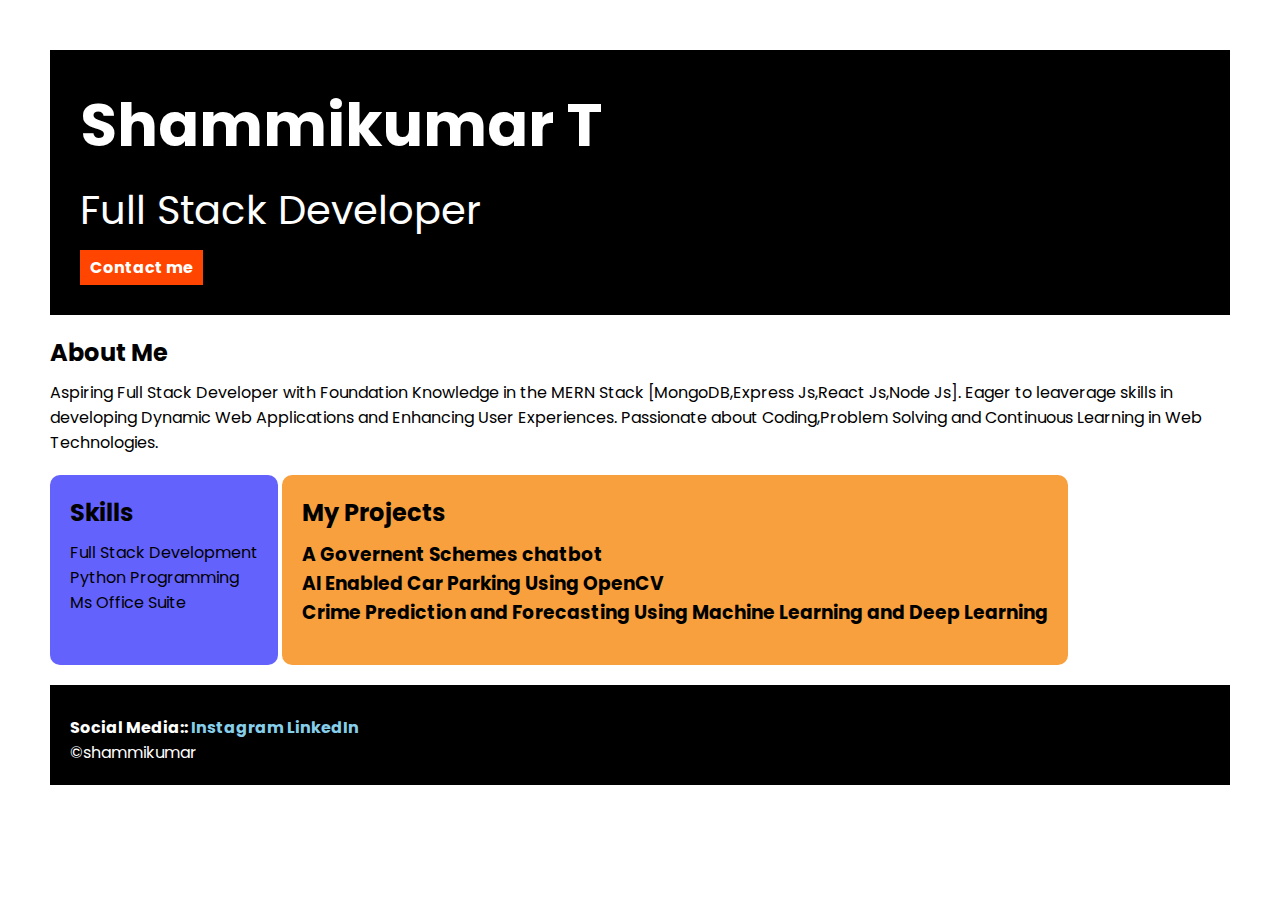
<file: index.html>
<!DOCTYPE html>
<html lang="en">

<head>
    <meta charset="UTF-8">
    <meta name="viewport" content="width=device-width, initial-scale=1.0">
    <title>Portfolio</title>
    <link rel="stylesheet" href="style.css">
    <link rel="preconnect" href="https://fonts.googleapis.com">
    <link rel="preconnect" href="https://fonts.gstatic.com" crossorigin>
    <link
        href="https://fonts.googleapis.com/css2?family=Poppins:ital,wght@0,100;0,200;0,300;0,400;0,500;0,600;0,700;0,800;0,900;1,100;1,200;1,300;1,400;1,500;1,600;1,700;1,800;1,900&family=Young+Serif&display=swap"
        rel="stylesheet">
</head>

<body>
    <div class="container">
        <div class="section-one">
            <h1 class="section-one__name">Shammikumar T</h1>
            <p class="section-one__role">Full Stack Developer</p>
            <h4><a class="section-one__con" href="contact.html">Contact me</a></h4>
        </div>
        <div class="section-two">
            <h2 class="section-two__about">About Me</h2>
            <p class="section-two__desc">Aspiring Full Stack Developer with Foundation Knowledge in the MERN Stack [MongoDB,Express Js,React
                Js,Node
                Js]. Eager to leaverage skills in developing Dynamic Web Applications and Enhancing User Experiences.
                Passionate about Coding,Problem Solving and Continuous Learning in Web Technologies.</p>
        </div>
        <div class="section-three">
            <h2 class="section-three__skil">Skills</h2>
            <ul  class="section-three__list"  type="square">
                <li>Full Stack Development</li>
                <li>Python Programming</li>
                <li>Ms Office Suite</li>
            </ul>
        </div>
        <div class="section-four">
            <h2 class="section-four__proj">My Projects</h2>
            <ul class="section-four__items">
                <li><h3>A Governent Schemes chatbot</h3></li>
                <!-- <p>A application which would Help Citizens to apply Government Schemes</p> -->
                <li><h3>AI Enabled Car Parking Using OpenCV</h3></li>
                <!-- <p>Using AI with Python to identify parking slot available to park vechiles</p> -->
                <li><h3>Crime Prediction and Forecasting Using Machine Learning and Deep Learning</h3></li>
                <!-- <p>Used to identify crimes by identifying longitude,lattitude and date and place of occurances.</p> -->
            </ul>
        </div>
        <div class="section-five">
            <h4 class="section-five__media">Social Media::
                <a  href="https://www.instagram.com">Instagram</a>
                <a  href="https://www.linkedIn.com">LinkedIn</a>
            </h4>
            <p class="section-five__copy">&copy;shammikumar</p>
        </div>
    </div>
</body>

</html>
</file>
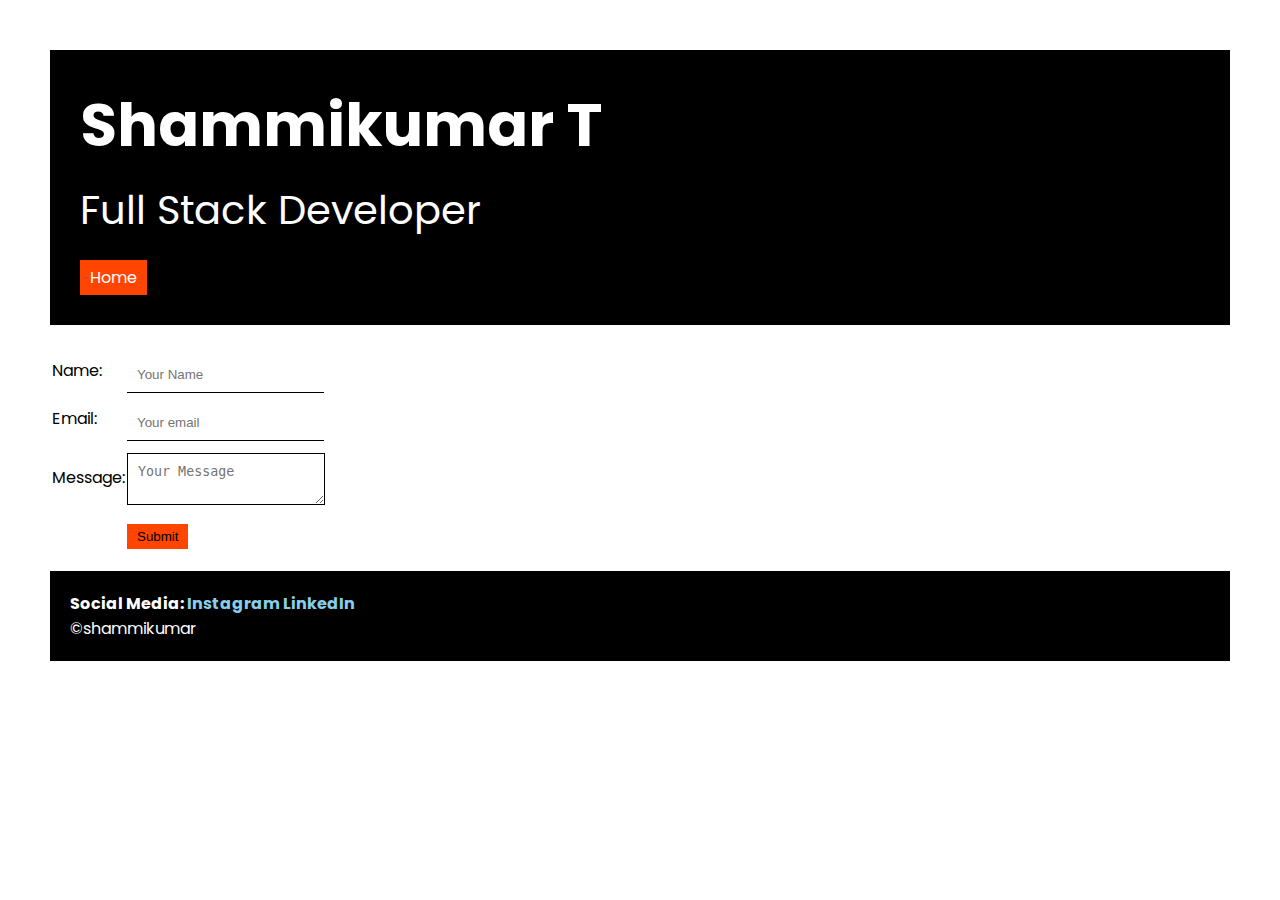
<file: contact.html>
<!DOCTYPE html>
<html lang="en">

<head>
    <meta charset="UTF-8">
    <meta name="viewport" content="width=device-width, initial-scale=1.0">
    <title>Contact</title>
    <link rel="stylesheet" href="style.css">
    <link rel="preconnect" href="https://fonts.googleapis.com">
    <link rel="preconnect" href="https://fonts.gstatic.com" crossorigin>
    <link
        href="https://fonts.googleapis.com/css2?family=Poppins:ital,wght@0,100;0,200;0,300;0,400;0,500;0,600;0,700;0,800;0,900;1,100;1,200;1,300;1,400;1,500;1,600;1,700;1,800;1,900&family=Young+Serif&display=swap"
        rel="stylesheet">
</head>

<body>
    <div class="container">
        <div class="black-one">
            <h1 class="black-one__name">Shammikumar T</h1>
            <p class="black-one__desc">Full Stack Developer</p>
            <a class="black-one__but" href="index.html">Home</a></button>
        </div>
        <div class="black-two">
        <form>
            <table>
                <tr>
                    <td>Name:</td>
                    <td><input type="text" placeholder="Your Name" class="black-two__in"></td>
                </tr>
                <tr>
                    <td>Email:</td>
                    <td><input type="email" placeholder="Your email" class="black-two__in"></td>
                </tr>
                <tr>
                    <td>Message:</td>
                    <td><textarea placeholder="Your Message" class="black-two__text"></textarea></td>
                </tr>
                <tr>
                    <td></td>
                    <td><input type="submit" class="black-two__submit"></td>
                </tr>
            </table>
        </form>
        </div>
        <div class="black-three">
        <h4 class="black-three-media">Social Media:
            <a href="https://www.instagram.com">Instagram</a>
            <a href="https://www.linkedIn.com">LinkedIn</a>
        </h4>
        <p class="black-three-desc">&copy;shammikumar</p>
    </div>
    </div>
</body>

</html>
</file>
<file: style.css>
*{
    margin: 0;
    padding: 0;
}
body{
    font-family: "Poppins", sans-serif;
    
}
.container{
    padding: 50px;
}
.section-one{
    background-color: black;
    color: white;
    padding: 30px;
}
.section-one__con{
    background-color:orangered;
    color: white;
    text-decoration: none;
    padding-left: 10px;
    padding-right: 10px;
    padding-top: 5px;
    padding-bottom: 5px;
    display: inline-block;
    margin-top: 10px;
   
}
.section-one__name{
    font-size: 60px;
}
.section-one__role{
    font-size: 40px;
    margin-top: 10px;
}
.section-two,.section-three,.section-four,.section-five{
    margin-top: 20px;
}
.section-two__desc,.section-three__list,.section-four__items,.section-five__media{
    margin-top: 10px;
}
.section-five{
    background-color: black;
    color: white;
    padding: 20px;
}
.section-five__media a{
    color: skyblue;
    text-decoration: none;
}
.section-three__list,.section-four__items{
    list-style: none;
}
.section-three,.section-four{
    background-color: #6462FD;
    padding: 20px;
    display: inline-block;
    height: 150px;
    border-radius: 10px;
    vertical-align: top;
}
.section-four{
    background-color: #F7A03D;
    padding: 20px;
    display: inline-block;
    height: 150px;
    border-radius: 10px;
    vertical-align: top;
}
.black-one{
    background-color: black;
    color: white;
    padding: 30px;
    
}
.black-one__but{
    background-color: orangered;
    color: white;
    text-decoration: none;
    padding-left: 10px;
    padding-right: 10px;
    padding-top: 5px;
    padding-bottom: 5px;
    display: inline-block;
    margin-top: 20px;
}
.black-one__name{
    font-size: 60px;
}
.black-one__desc{
    font-size: 40px;
    margin-top: 10px;
}
.black-three{
    background-color: black;
    color: white;
    padding: 20px;
}
.black-two,.black-three{
    margin-top: 20px;
}
.black-three a{
    color: skyblue;
    text-decoration: none;
}
.black-two__in,.black-two__text,.black-two__submit{
    margin-top: 10px;
}
.black-two__in{
    padding: 10px;
    border: none;
    border-bottom: solid black 1px;
}
.black-two__text{
    padding: 10px;
    border: none;
    border: solid black 1px;
}
.black-two__submit{
    padding-left: 10px;
    padding-right: 10px;
    padding-top: 5px;
    padding-bottom: 5px;
    background-color: orangered;
    color: black;
    border: none;

}
</file>
